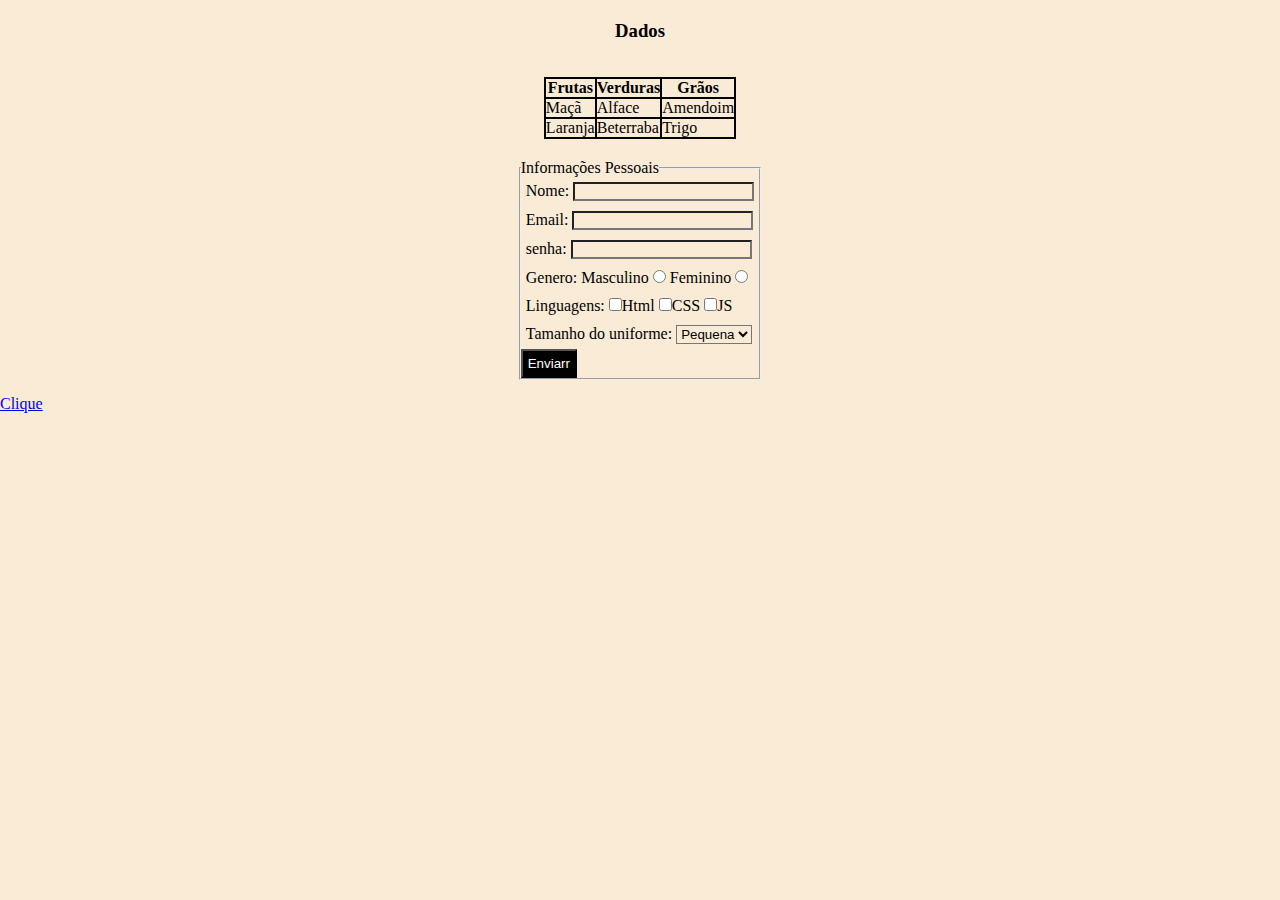
<file: index.html>
<!DOCTYPE html>
<html lang="en">
<head>
  <meta charset="UTF-8">
  <meta http-equiv="X-UA-Compatible" content="IE=edge">
  <meta name="viewport" content="width=device-width, initial-scale=1.0">
  <link rel="stylesheet" href="style.css">
  <title>Receita</title>
</head>
<body>
  <h3>Dados</h3>
  <div class="conteiner">
    <table class="table-principal">
      <th>Frutas</th>
      <th>Verduras</th>
      <th>Grãos</th>
      <tr class="tr-p">
        <td>Maçã</td>
        <td>Alface</td>
        <td>Amendoim</td>
      </tr>
      <tr>
        <td>Laranja</td>
        <td>Beterraba</td>
        <td>Trigo</td>
      </tr>
    </table>  
    <form class="formulario">
      <fieldset>
      <legend>Informações Pessoais</legend>
      <div class="content-form">
        <label for="name">Nome:</label>
        <input type="text" id="name" name="name">
      </div>
      <div class="content-form">
        <label for="email">Email:</label>
        <input type="email" id="email" name="email">
      </div>
      <div class="content-form">
        <label for="senha">senha:</label>
        <input type="password" id="senha" name="senha">
      </div>
      <div class="content-form">
        <span>Genero:</span>
        <span>Masculino</span>
        <input type="radio" id="genenro" name="genero" value="masc">
        <span>Feminino</span>
        <input type="radio" id="genenro" name="genero" value="fem">
      
      </div>
      <div class="buttom"></div>
      <div class="content-form">
      <span>Linguagens:</span>
      <input type="checkbox" id="linguagem" name="linguagem">Html
      <input type="checkbox" id="linguagem" name="linguagem">CSS
      <input type="checkbox" id="linguagem" name="linguagem">JS
    </div>
    <div class="content-form">
      <span>Tamanho do uniforme:</span>
      <select>  
        <option value="p">Pequena</option>
        <option value="m">Media</option>
        <option value="g">Grande</option>
      </select>
    </div>
      <button>Enviarr</button>
    </fieldset>
    </form>
  </div>
  <a href="aula 20-4/Exercicio aula6/index.html">Clique</a>
</body>
</html>
</file>
<file: style.css>
*{
  padding: 0;
  margin: 0;
  box-sizing: border-box;
  background-color: antiquewhite;
}

h3{
  text-align: center;
  padding: 20px;
}
.table-principal{
  border-collapse: collapse;
  border: 2px solid black;
}
th,td{
  border: 2px solid black
}
.conteiner{
  display: flex;
  justify-content: center;
  align-items: center;
  gap: 20px;
  flex-direction: column;
  padding: 15px;
}
.content-form{
  padding: 5px;
}
button{
  padding: 5px;
  background-color: black;
  color: white;

}
</file>
